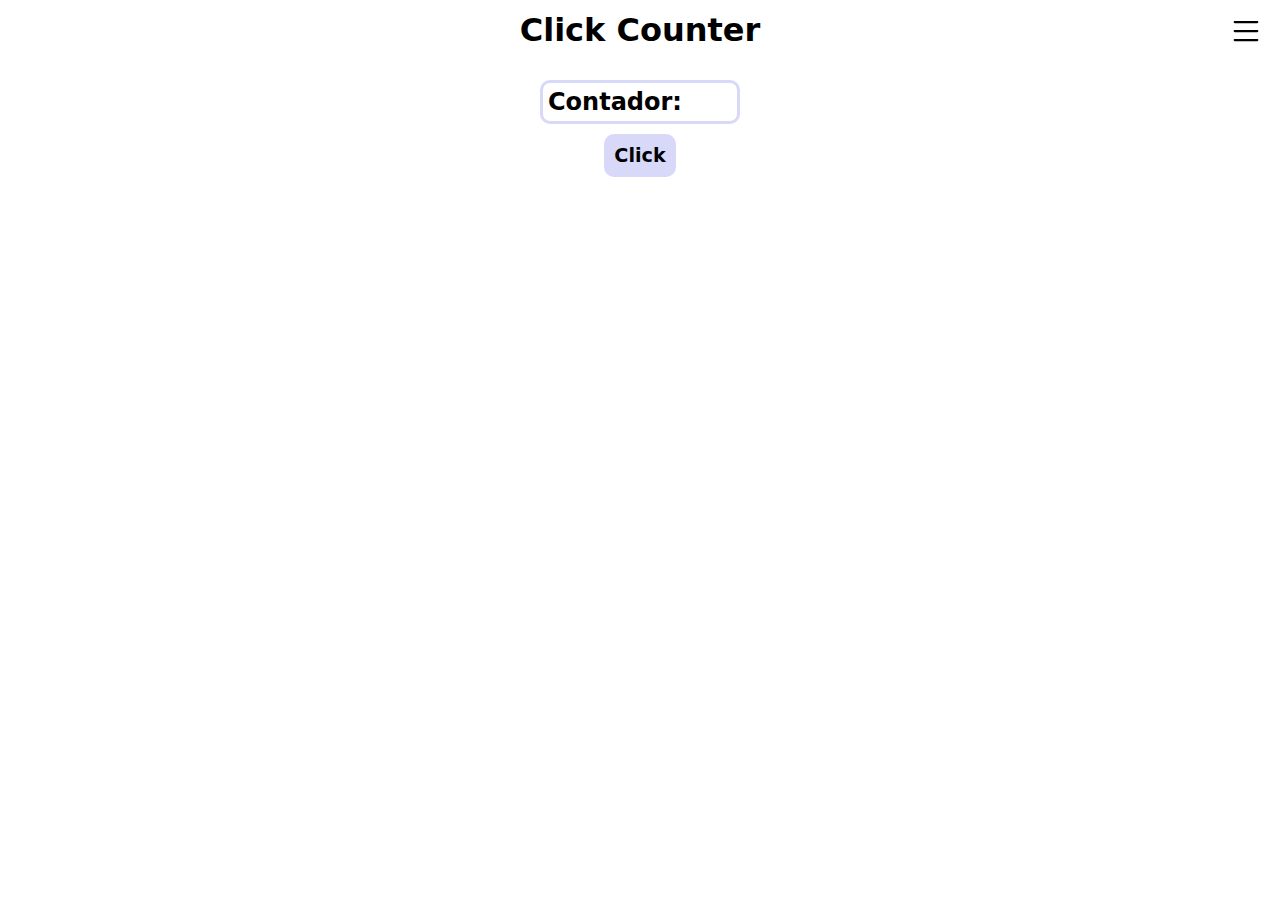
<file: index.html>
<!DOCTYPE html>
<html lang="en">
<head>
    <meta charset="UTF-8">
    <meta name="viewport" content="width=device-width, initial-scale=1.0">
    <link rel="stylesheet" href="global.css">
    <link rel="stylesheet" href="index.css">
    <link rel="stylesheet" href="components/menu.css">
    <title>Document</title>
</head>
<body>

    <header>
        <h1>Click Counter</h1>
        <svg xmlns="http://www.w3.org/2000/svg" width="36" height="36" fill="currentColor" class="bi bi-list open-menu" viewBox="0 0 16 16">
            <path fill-rule="evenodd" d="M2.5 12a.5.5 0 0 1 .5-.5h10a.5.5 0 0 1 0 1H3a.5.5 0 0 1-.5-.5m0-4a.5.5 0 0 1 .5-.5h10a.5.5 0 0 1 0 1H3a.5.5 0 0 1-.5-.5m0-4a.5.5 0 0 1 .5-.5h10a.5.5 0 0 1 0 1H3a.5.5 0 0 1-.5-.5"/>
        </svg>


        <div class="menu-opened">
            <svg xmlns="http://www.w3.org/2000/svg" width="36" height="36" fill="currentColor" class="bi bi-x-lg close-menu" viewBox="0 0 16 16">
                <path d="M2.146 2.854a.5.5 0 1 1 .708-.708L8 7.293l5.146-5.147a.5.5 0 0 1 .708.708L8.707 8l5.147 5.146a.5.5 0 0 1-.708.708L8 8.707l-5.146 5.147a.5.5 0 0 1-.708-.708L7.293 8z"/>
            </svg>

            <svg xmlns="http://www.w3.org/2000/svg" width="36" height="36" fill="currentColor" class="bi bi-toggle-off" viewBox="0 0 16 16">
                <path d="M11 4a4 4 0 0 1 0 8H8a5 5 0 0 0 2-4 5 5 0 0 0-2-4zm-6 8a4 4 0 1 1 0-8 4 4 0 0 1 0 8M0 8a5 5 0 0 0 5 5h6a5 5 0 0 0 0-10H5a5 5 0 0 0-5 5"/>
            </svg>
        </div>
    </header>
    
    


    <div id="counter">
        <h2>Contador:</h2>
    </div>

    <button id="click-button">Click</button>

    <script src="index.js"></script>
    <script src="utils/menu.js"></script>
</body>
</html>
</file>
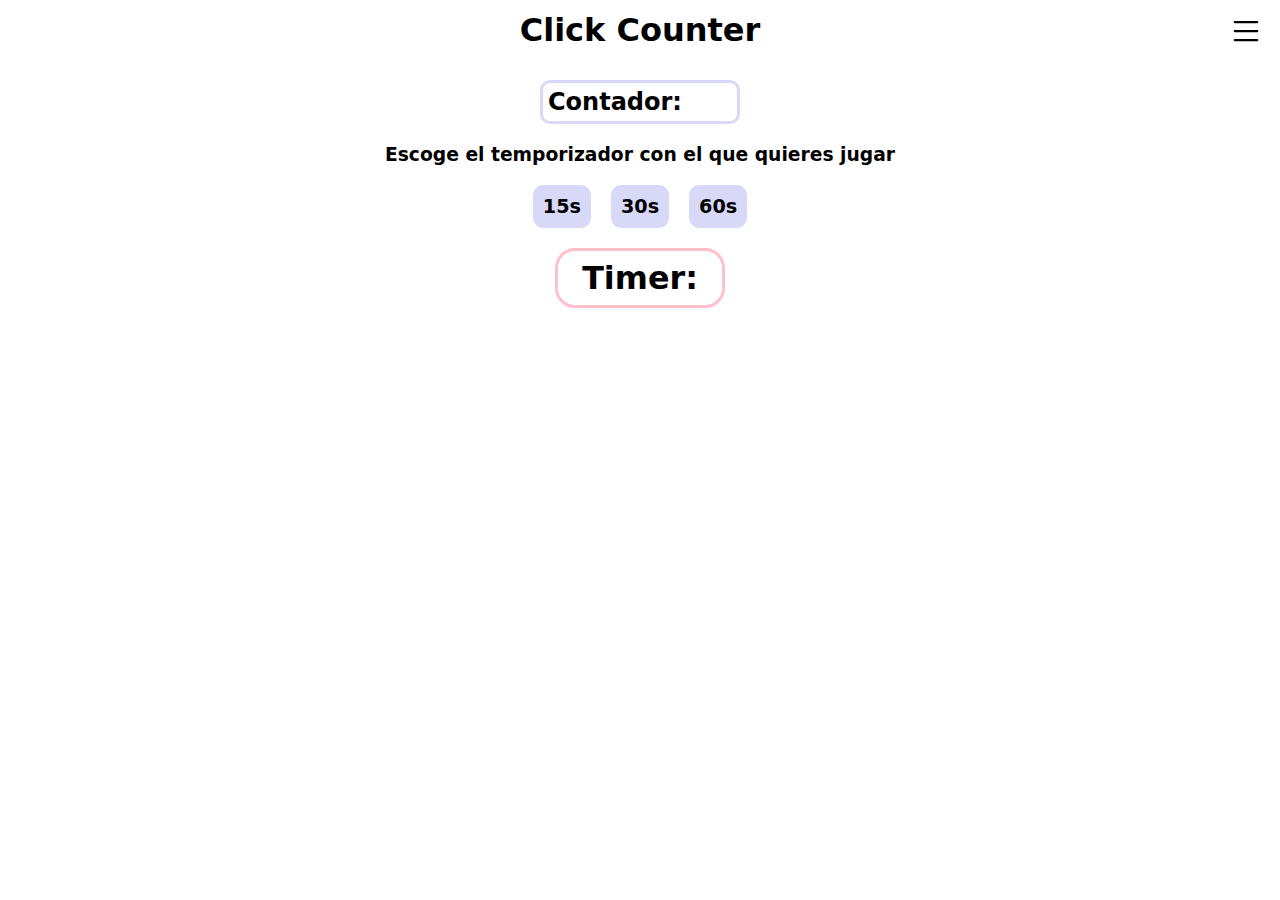
<file: challenge_mode.html>
<!DOCTYPE html>
<html lang="en">
<head>
    <meta charset="UTF-8">
    <meta name="viewport" content="width=device-width, initial-scale=1.0">
    <title>Challenge Mode Click Counter</title>
    <link rel="stylesheet" href="global.css">
    <link rel="stylesheet" href="index.css">
    <link rel="stylesheet" href="components/menu.css">
    <link rel="stylesheet" href="dark_mode.css">
    <link rel="stylesheet" href="css/challenge_mode.css">
</head>
<body>
        <header>
        <h1>Click Counter</h1>
        <svg xmlns="http://www.w3.org/2000/svg" width="36" height="36" fill="currentColor" class="bi bi-list open-menu" viewBox="0 0 16 16">
            <path fill-rule="evenodd" d="M2.5 12a.5.5 0 0 1 .5-.5h10a.5.5 0 0 1 0 1H3a.5.5 0 0 1-.5-.5m0-4a.5.5 0 0 1 .5-.5h10a.5.5 0 0 1 0 1H3a.5.5 0 0 1-.5-.5m0-4a.5.5 0 0 1 .5-.5h10a.5.5 0 0 1 0 1H3a.5.5 0 0 1-.5-.5"/>
        </svg>


        <div class="menu-opened">
            <svg xmlns="http://www.w3.org/2000/svg" width="36" height="36" fill="currentColor" class="bi bi-x-lg close-menu" viewBox="0 0 16 16">
                <path d="M2.146 2.854a.5.5 0 1 1 .708-.708L8 7.293l5.146-5.147a.5.5 0 0 1 .708.708L8.707 8l5.147 5.146a.5.5 0 0 1-.708.708L8 8.707l-5.146 5.147a.5.5 0 0 1-.708-.708L7.293 8z"/>
            </svg>

            <svg xmlns="http://www.w3.org/2000/svg" width="36" height="36" fill="currentColor" class="bi bi-toggle-off dark-mode-off" viewBox="0 0 16 16">
                <path d="M11 4a4 4 0 0 1 0 8H8a5 5 0 0 0 2-4 5 5 0 0 0-2-4zm-6 8a4 4 0 1 1 0-8 4 4 0 0 1 0 8M0 8a5 5 0 0 0 5 5h6a5 5 0 0 0 0-10H5a5 5 0 0 0-5 5"/>
            </svg>

            <svg xmlns="http://www.w3.org/2000/svg" width="36" height="36" fill="currentColor" class="bi bi-toggle-on dark-mode-on" viewBox="0 0 16 16">
                <path d="M5 3a5 5 0 0 0 0 10h6a5 5 0 0 0 0-10zm6 9a4 4 0 1 1 0-8 4 4 0 0 1 0 8"/>
            </svg>

            <nav>
                <a href="challenge_mode.html">Modo Reto</a>
                <a href="index.html">Modo Normal</a>
            </nav>

        </div>
    </header>
    
    
    <div id="counter">
        <h2>Contador:</h2>
    </div>

    <button id="click-button">Click</button>

    <article class="timer-options">
        <h3>Escoge el temporizador con el que quieres jugar</h3>
        <div class="timer-buttons">
            <button id="fifteen-seconds-timer-button">15s</button>
            <button id="thirty-seconds-timer-button">30s</button>
            <button id="sixty-seconds-timer-button">60s</button>
        </div>

        
    </article>


    <div id="timer-countdown">
        <h3 id="h3-timer">Timer:</h3>
    </div>
    

    
    <script src="index.js"></script>
    <script src="utils/menu.js"></script>
    <script src="challenge_mode.js"></script>
</body>
</html>
</file>
<file: global.css>
* {
    margin: 0;
    padding: 0;
    box-sizing: border-box;
    font-family: system-ui, -apple-system, BlinkMacSystemFont, 'Segoe UI', Roboto, Oxygen, Ubuntu, Cantarell, 'Open Sans', 'Helvetica Neue', sans-serif;
}

button {
    border-style: none;
    cursor: pointer;
}

a {
    text-decoration: none;
}

svg {
    cursor: pointer;
}
</file>
<file: index.css>
header {
    display: flex;
    justify-content: center;
    align-items: center;
    height: 60px;
    position: relative;
    margin-bottom: 20px;
}

svg {
    position: absolute;
    right: 1rem;
    top: .8rem;
}

#counter {
    width: 200px;
    border: 3px solid rgb(216, 216, 249);
    margin: 0 auto 10px;
    border-radius: 10px;
    padding: 5px;
}

#click-button {
    margin: 0 auto 10px;
    display: block;
    padding: 10px;
    font-size: 1.2rem;
    border-radius: 10px;
    background-color: rgb(216, 216, 249);
    font-weight: bold;
}
</file>
<file: components/menu.css>
.menu-opened {
    position: absolute;
    top: 0;
    right: 0;
    width: 200px;
    height: 100vh;
    background-color: rgb(107, 107, 121);
    display: none;
    padding: 10px;
}

.close-menu {
    position: absolute;
    left: 0;
}

.dark-mode-on {
    display: none;
}

.menu-opened nav {
    gap: 10px;
    font-size: 1.4rem;
    margin-top: 70px;
    display: flex;
    flex-direction: column;
}

.menu-opened nav a {
    color: #fff;
}
</file>
<file: dark_mode.css>
body.dark-mode {
    background-color: black;
}

header .open-menu.dark-mode {
    color: #fff;
}

h1.dark-mode {
    color: #fff;
}

#counter.dark-mode {
    border: 3px solid rgb(255, 184, 196);
}

#counter h2.dark-mode {
    color: #fff;
}
</file>
<file: css/challenge_mode.css>
#click-button {
    display: none;
}

#fifteen-seconds-timer-button, #thirty-seconds-timer-button, #sixty-seconds-timer-button {
    display: block;
    padding: 10px;
    font-size: 1.2rem;
    border-radius: 10px;
    background-color: rgb(216, 216, 249);
    font-weight: bold;
}

.timer-options h3 {
    margin-top: 20px;
    text-align: center;
    margin-bottom: 20px;
}

.timer-buttons {
    display: flex;
    justify-content: center;
    gap: 20px;
}

#timer-countdown {
    display: flex;
    justify-content: center;
    align-items: center;
    margin: 20px auto;
    width: 170px;
    border-radius: 20px;
    height: 60px;
    padding: 10px;
    border: 3px solid pink;
    font-size: 1.7rem;
}

.achievement {
    font-size: 1.3rem;
    border-radius: 10px;
    padding: 10px;
    display: flex;
    justify-content: center;
    align-items: center;
    max-width: 620px;
    background-color: rebeccapurple;
    color: #fff;
    font-weight: bold;
    margin: 0 auto;
}

@media (max-width: 670px) {
    .achievement {
        width: 300px;
    }
}

.play-again-button {
    color: #fff;
    background-color: rgb(156, 181, 181);
    font-size: 1.2rem;
    display: block;
    padding: 10px;
    border-radius: 10px;
    width: 170px;
    margin: 20px auto;
    font-weight: bold;
}
</file>
